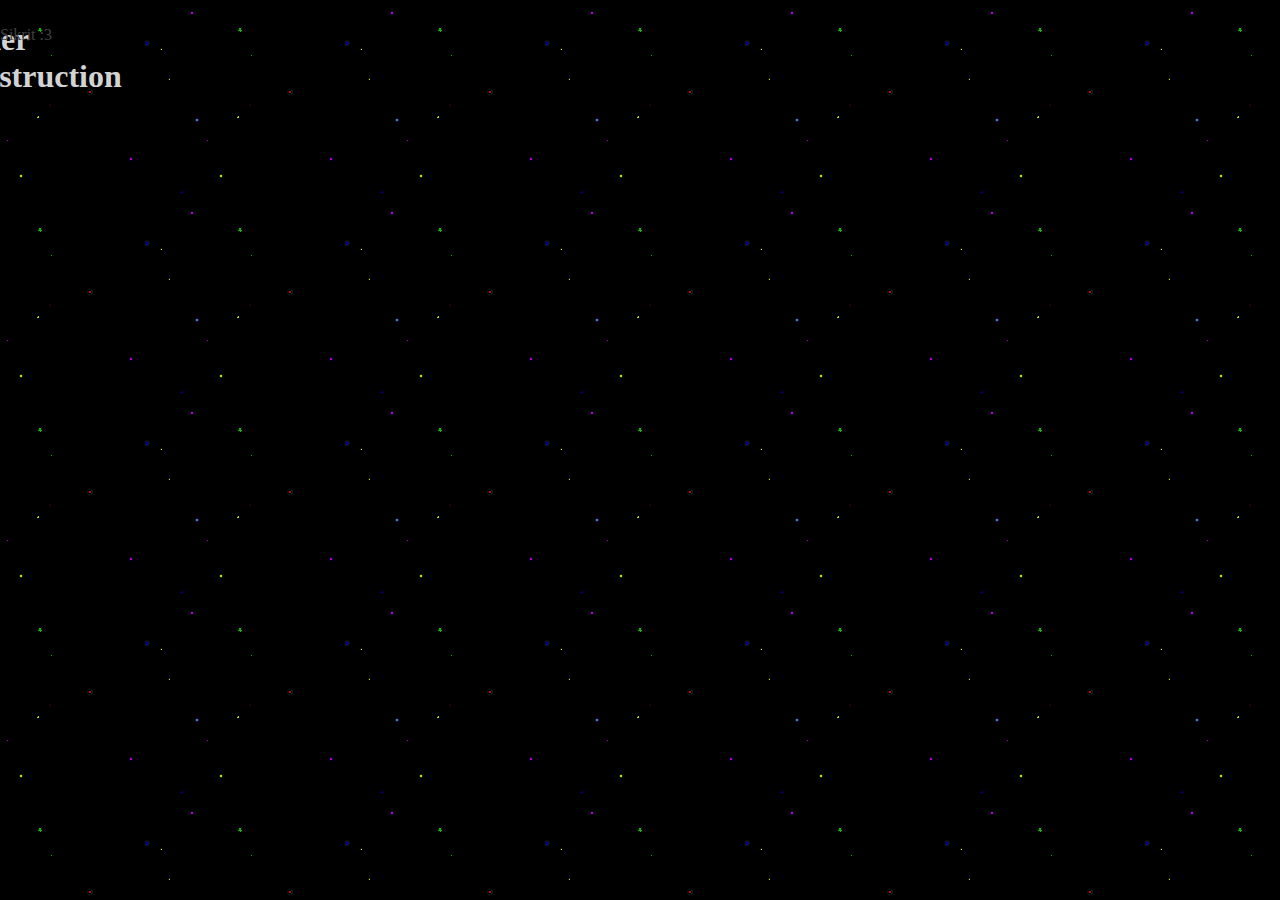
<file: index.html>
<!DOCTYPE html>
<html>
  <head>
    <meta charset="UTF-8">
    <meta name="viewport" content="width=device-width, initial-scale=1.0">
    <title>Welcome to DiiVii's site</title>
    <link href="/style.css" rel="stylesheet" type="text/css" media="all">
  </head>
  <body>
    <h1>Under Construction :3</h1>
    <p><a href="/secret.html" style="color:#424242;">Sikrit :3</a></p>
  </body>
</html>
</file>
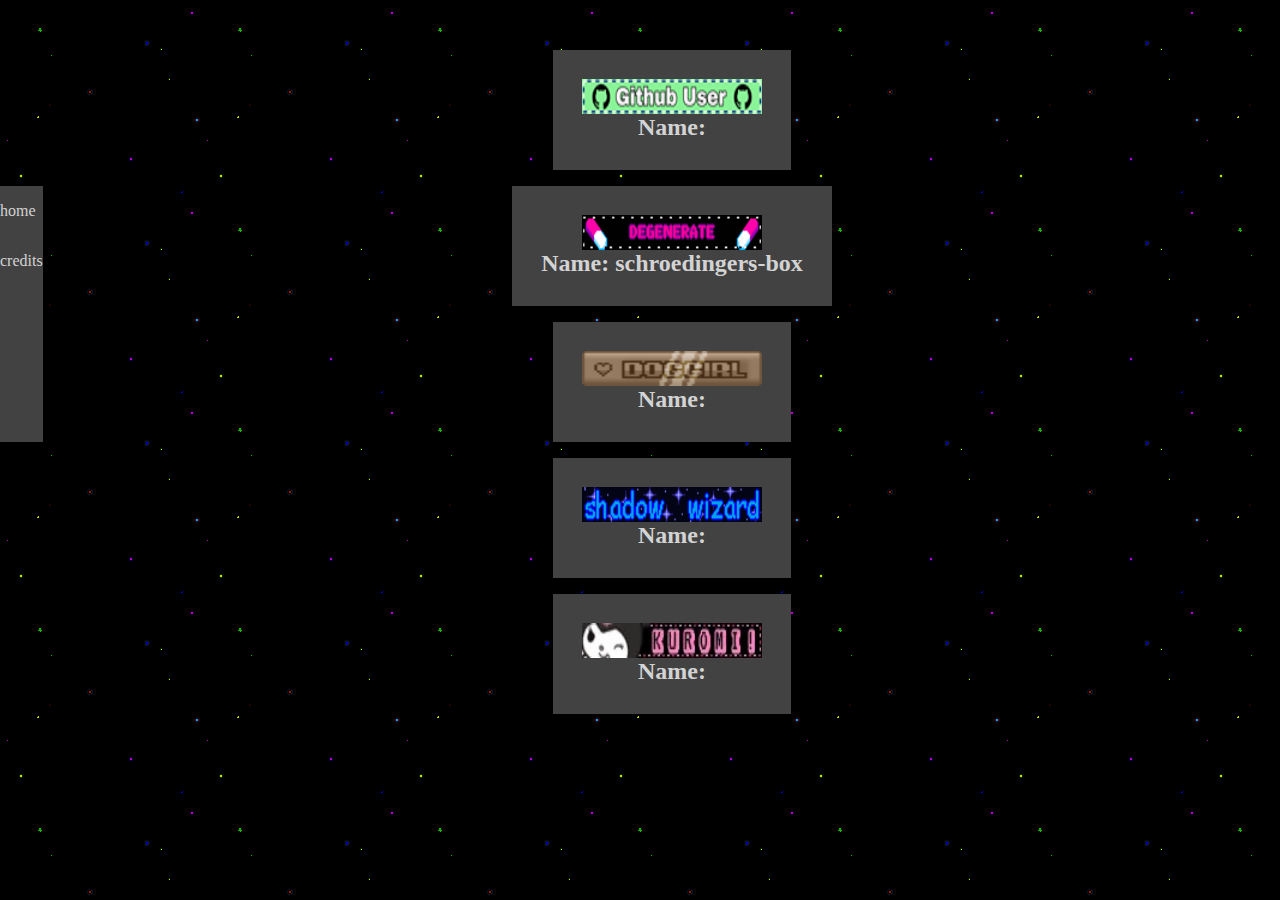
<file: credits.html>
<!DOCTYPE html>
<html>
  <head>
    <meta charset="UTF-8">
    <meta name="viewport" content="width=device-width, initial-scale=1.0">
    <title>All the lovely people that saved me work</title>
    <link href="/style.css" rel="stylesheet" type="text/css" media="all">
  </head>
  <body>
    <div id="sidebar" style="margin-top: 16px;">
        <p><a href="/secret.html">home</a></p>
        <p style="justify-content: center;"><a href="/credits.html">credits</a></p>
    </div>
    <!--Every div here has it's own row, idk a better way to do it :3-->
    <div style="grid-column: 2; width: 25%; padding: 0; height: 0;"></div>
    <div class="creator" style="grid-row: 2;">
        <div class="work">
            <img class="blinkie" src="blinkies/but1.webp">
        </div>
        <h2 class="name">Name:</h2>
    </div>
    <div class="creator" style="grid-row: 3;">
        <div class="work">
            <img class="blinkie" src="blinkies/but2.webp">
        </div>
        <h2 class="name">Name:<a href="https://www.tumblr.com/schroedingers-box"> schroedingers-box</a></h2>
    </div>
    <div class="creator" style="grid-row: 4;">
        <div class="work">
            <img class="blinkie" src="blinkies/but3.webp">
        </div>
        <h2 class="name">Name:</h2>
    </div>
    <div class="creator" style="grid-row: 5;">
        <div class="work">
            <img class="blinkie" src="blinkies/but4.webp">
        </div>
        <h2 class="name">Name:</h2>
    </div>
    <div class="creator" style="grid-row: 6;">
        <div class="work">
            <img class="blinkie" src="blinkies/but5.jpg">
        </div>
        <h2 class="name">Name:</h2>
    </div>
    <div style="grid-column: 4; width: 25%; padding: 0; height: 0;"></div>
  </body>
</html>
</file>
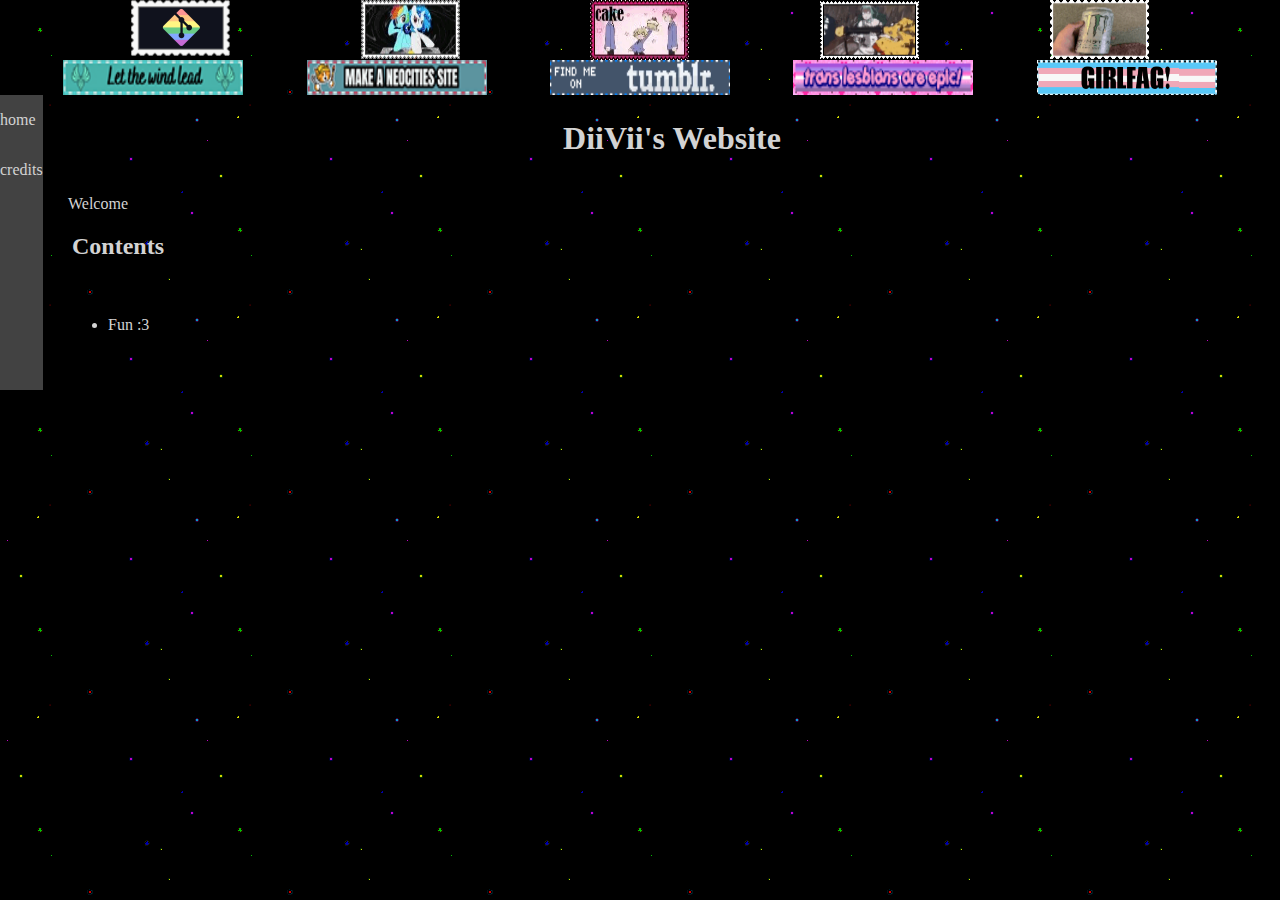
<file: secret.html>
<!DOCTYPE html>
<html>
    <head>
        <meta charset="UTF-8">
        <meta name="viewport" content="width=device-width, initial-scale=1.0">
        <title>Ur not supposed to be here >_<</title>
        <link href="/style.css" rel="stylesheet" type="text/css" media="all">
    </head>
    <body>
        <!--
            unused stamps and blinkies
                <img src="blinkies/stamp2.png">
                <img src="blinkies/stamp3.webp">
                <img src="blinkies/stamp5.webp">
                <img class="blinkie" src="blinkies/but1.webp">
                <img class="blinkie" src="blinkies/but2.webp">
                <img class="blinkie" src="blinkies/but3.webp">
                <img class="blinkie" src="blinkies/but4.webp">
                <img class="blinkie" src="blinkies/but5.jpg">
                <img class="blinkie" src="blinkies/but7.webp">
                <img class="blinkie" src="blinkies/but8.webp">
                <img class="blinkie" src="blinkies/but10.webp">
                <img class="blinkie" src="blinkies/but14.webp">

        -->
        <div id="topbar">
            <div id="stamp" class="blinkbox">
                <a href="https://github.com/Zer0xCzk"><img src="blinkies/stamp1.png"></a>
                <img src="blinkies/stamp2.webp">
                <img src="blinkies/stamp4.webp">
                <img src="blinkies/stamp6.webp">
                <img src="blinkies/stamp7.webp">
            </div>
            <div class="blinkbox">
                <img class="blinkie" src="blinkies/but6.webp">
                <img class="blinkie" src="blinkies/but9.webp">
                <img class="blinkie" src="blinkies/but11.webp">
                <img class="blinkie" src="blinkies/but12.webp">
                <img class="blinkie" src="blinkies/but13.webp">
            </div>
        </div>
        <div id="sidebar">
            <p><a href="/secret.html">home</a></p>
            <p><a href="/credits.html">credits</a></p>
        </div>
        <div id="content">
            <h1>DiiVii's Website</h1>
            <p><a href="http://neocities.org">Welcome</a></p>
            <h2>Contents</h2>
            <ul>
                <li><a href="https://tumblr.com/diiviis-stuff">Fun :3</a></li>
            </ul>
        </div>
    </body>
</html>
</file>
<file: style.css>
/* CSS is how you can add style to your website, such as colors, fonts, and positioning of your
   HTML content. To learn how to do something, just try searching Google for questions like
   "how to change link color." */
  a {
    color: lightgray;
    text-decoration: none;
  }
  a:hover {
    color: darkgray;
  }
  html {
    background-color: #424242;
    color: lightgray;
    font-family: Verdana;
    background-image: url(background.webp);
  }
  body {
    display: grid; 
    grid-template-columns: 5%;
    grid-template-rows: 5%;
    margin: 0;
    grid-auto-flow: dense;
    white-space: preserve;
  }
  h1 {
    display: flex;
    justify-content: center;
    margin-top: 4;
  }
  h2 {
    display: flex;
    justify-content: inherit;
    margin: inherit;
  }
  #topbar {
    display: flex;
    justify-content: space-between;
    flex-direction: column;
    align-content: stretch;
    background: url(background.webp);
    margin: 0;
    flex-wrap: wrap;
    grid-row-start: 1;
    grid-row-end: 4;
    grid-column-start: 1;
    grid-column-end: 20;
  }
  .blinkie {
    width: 180px;
    height: 35px;
  }
  .blinkbox {
    display: flex;
    justify-content: space-evenly;
    align-content: stretch;
    flex-wrap: wrap;
  }
  .creator {
    display: flex;
    justify-content: center;
    flex-direction: column;
    margin-top: 16px;
    padding: 5%; 
    background-color: #424242;
    max-width: fit-content;
    grid-column: 3;
    justify-self: center;
  }
  .work {
    display: flex;
    justify-content: center;
  }
  .name {
    margin-top: 0;
  }
  #sidebar {
    grid-row-start: 3;
    grid-row-end: 5;
    grid-column: 1;
    display: flex;
    background-color: #424242;
    width: fit-content;
    flex-direction: column;
  }
  #content {
    display: flex;
    flex-direction: column;
    margin:4px;
    grid-column-start: 2;
    grid-column-end: 20;
  }
  @media (max-width: 800px) {
    #stamp {
      display: none;
    }
  }
</file>
